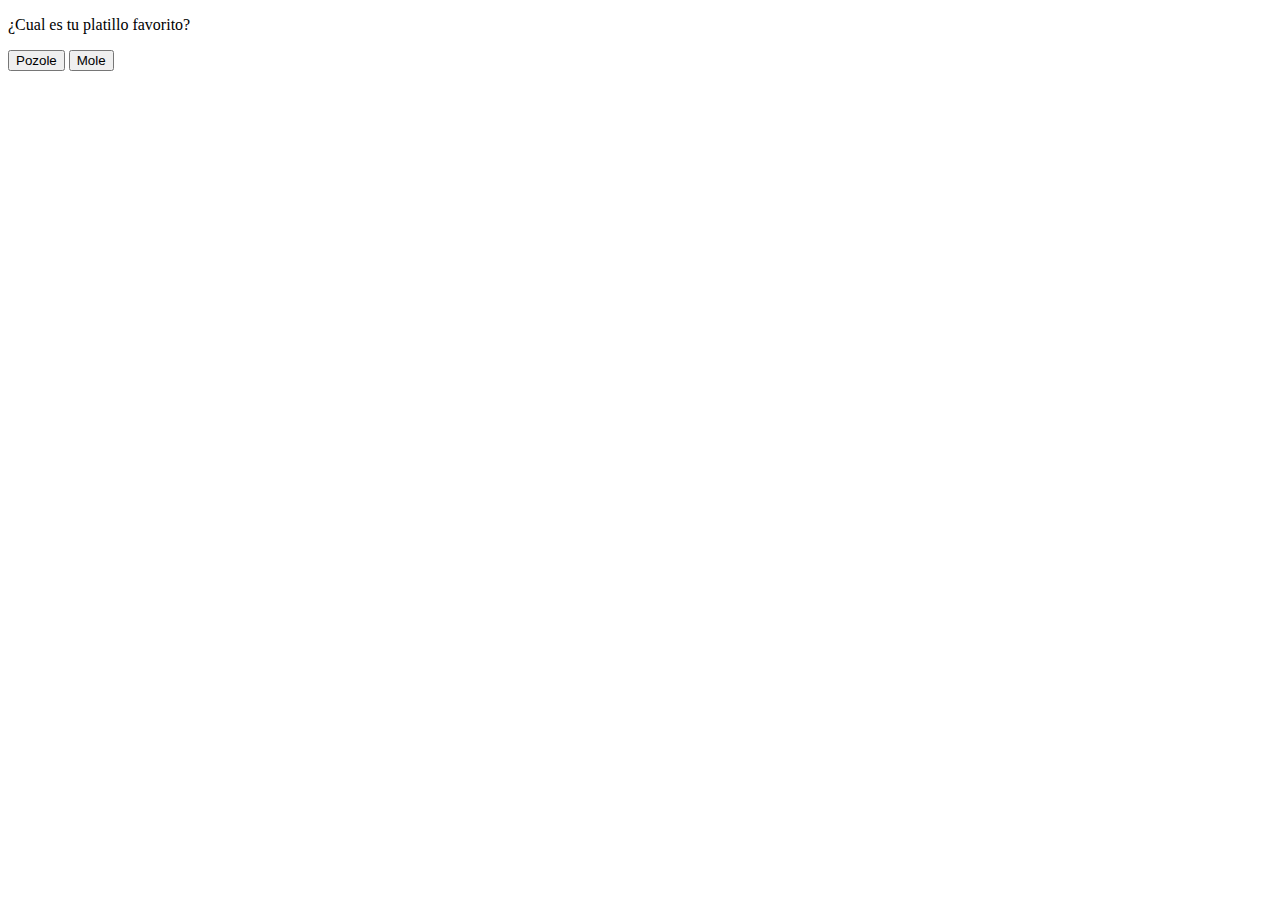
<file: onclick.html>
<!DOCTYPE html>
<html lang="en">
<head>
    <meta charset="UTF-8">
    <meta name="viewport" content="width=device-width, initial-scale=1.0">
    <title>Document</title>
</head>
<body>
    <p>¿Cual es tu platillo favorito?</p>
    <button onclick="boton1()">Pozole</button>
    <button onclick="boton2()">Mole</button>

    <script>
        function boton1() {
            alert ("Que buen gusto");
        }
        
        function boton2() {
            alert ("Prueba el pozoleeeeeeeee")
        }

        
    </script>  
</body>
</html>
</file>
